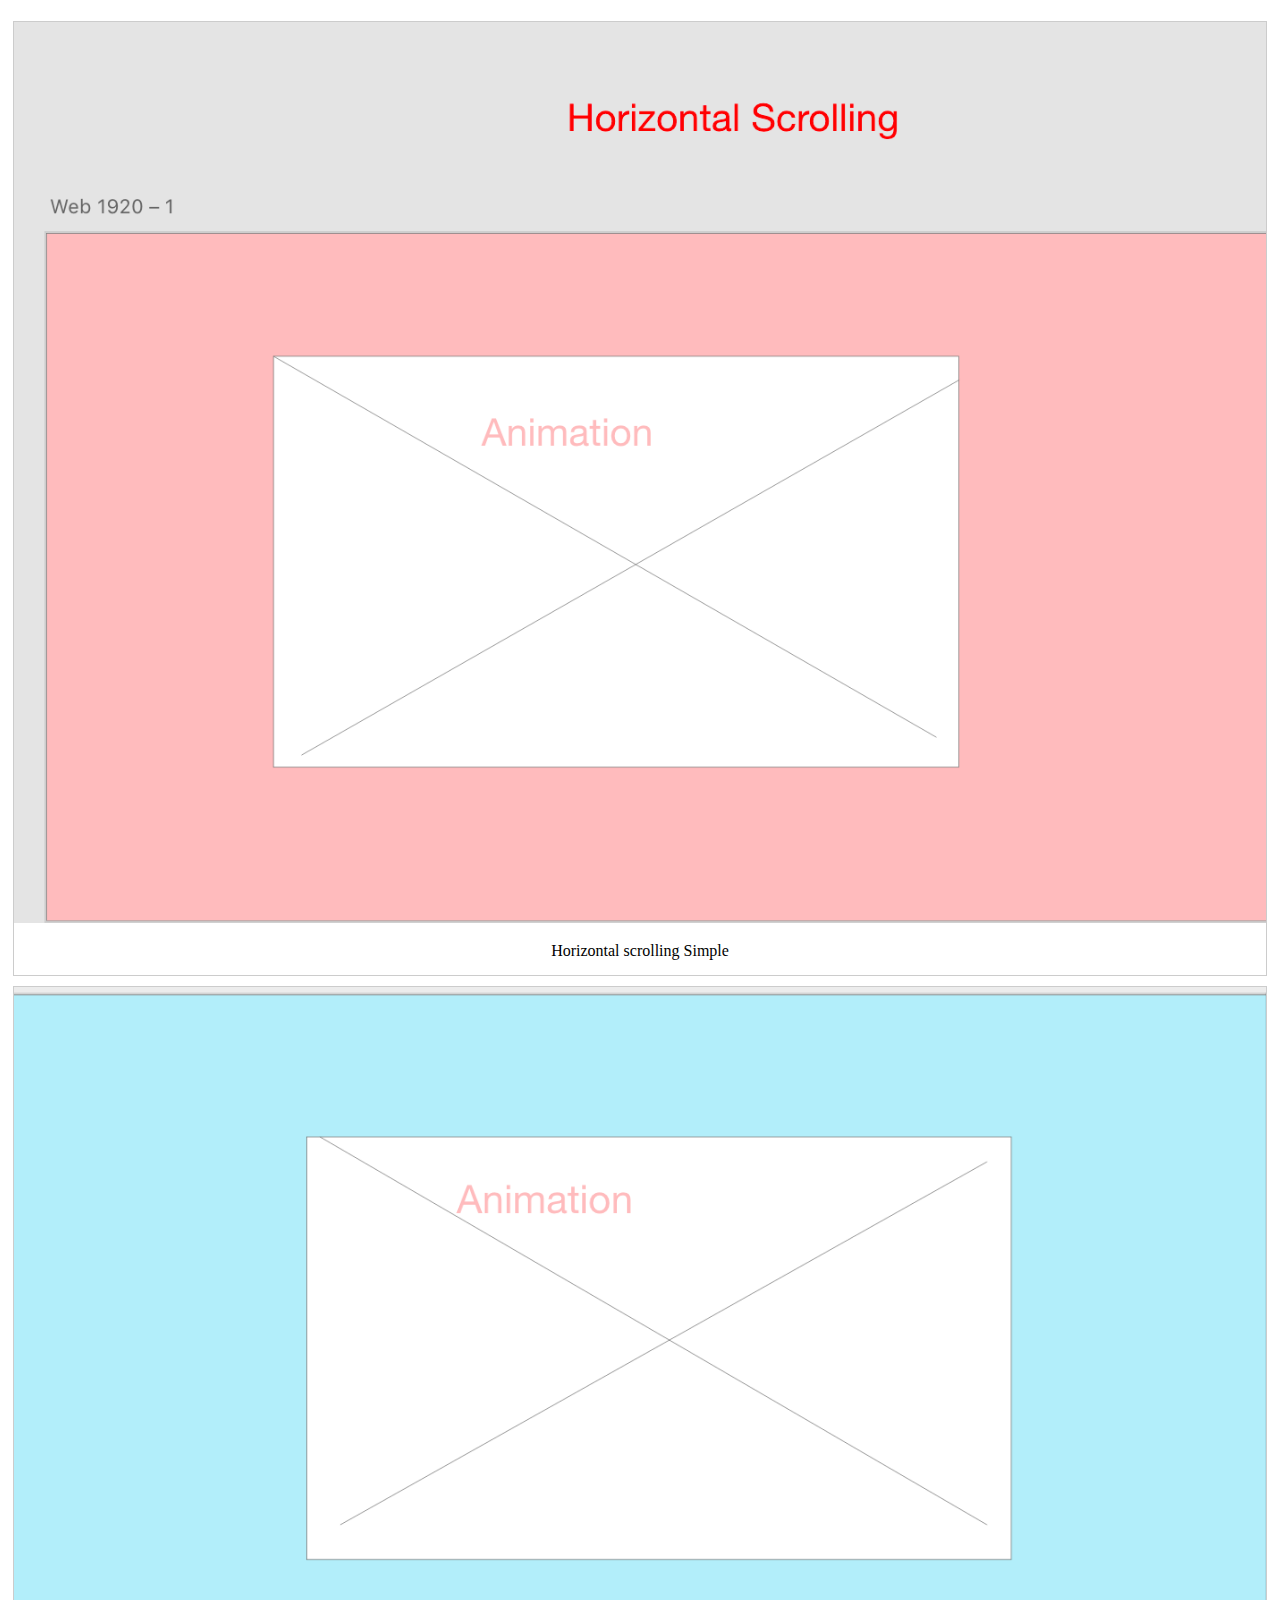
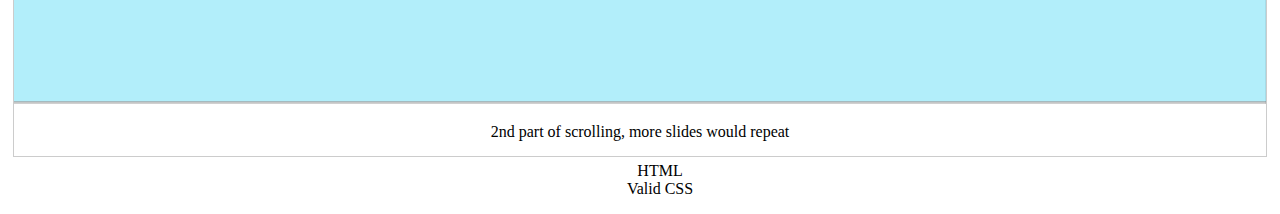
<file: des157-wi20/development/comp1/index.html>
<!DOCTYPE html>
<html>
<head>
<link href ="styles.css" rel="stylesheet" type="text/css">
</head>
<body>

<div class="gallery">
  <a target="_blank" href="a.png">
    <img src="a.png" alt="Part 1">
  </a>
  <div class="desc">Horizontal scrolling Simple</div>
</div>

<div class="gallery">
  <a target="_blank" href="b.png">
    <img src="b.png" alt="Sketch 2">
  </a>
  <div class="desc">2nd part of scrolling, more slides would repeat</div>
</div>


</body>

<footer>
  <ul>
    <li><a href="https://validator.w3.org/check?uri=referer">HTML</a></li>
    <li><a href="https://jigsaw.w3.org/css-validator/check/referer">Valid CSS</a></li>
  </ul>
  </footer>
</html>
</file>
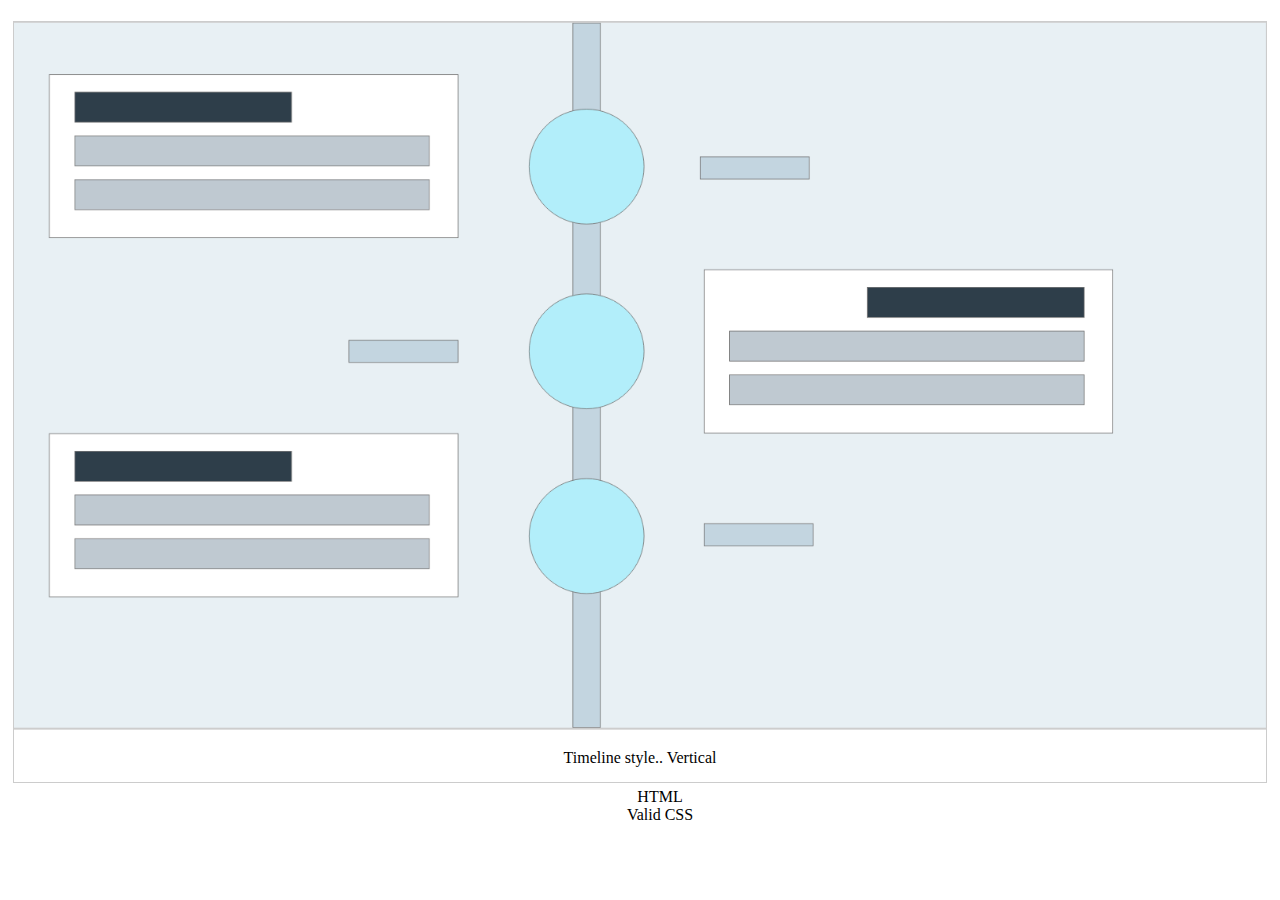
<file: des157-wi20/development/comp2/index.html>
<!DOCTYPE html>
<html>
<head>
<link href ="styles.css" rel="stylesheet" type="text/css">
</head>
<body>

<div class="gallery">
  <a target="_blank" href="comp2.png">
    <img src="comp2.png" alt="Design version 2">
  </a>
  <div class="desc">Timeline style.. Vertical</div>
</div>


</body>

<footer>
  <ul>
    <li><a href="https://validator.w3.org/check?uri=referer">HTML</a></li>
    <li><a href="https://jigsaw.w3.org/css-validator/check/referer">Valid CSS</a></li>
  </ul>
  </footer>
</html>
</file>
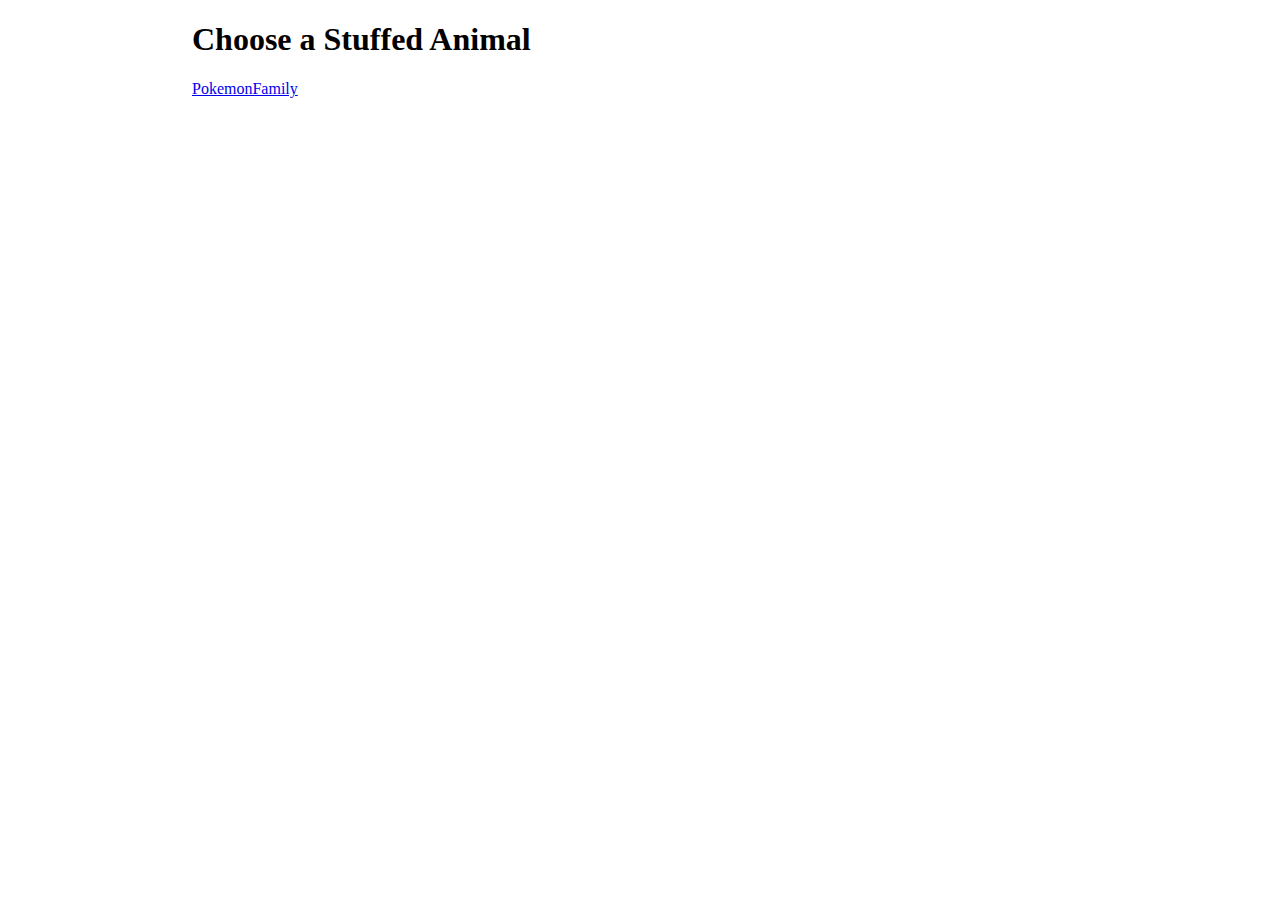
<file: des157-wi20/function-experiment.html>
<!doctype html>
<html>
<head>
<meta charset="UTF-8">
<title>Function Experiment</title>
<link href="styles.css" rel="stylesheet">
<meta name="viewport" content="width=device-width, initial-scale=1">

</head>

<body>

    <h1>Choose a Stuffed Animal</h1>
    <a href="https://prnt.sc/qvr219">PokemonFamily</a>

    <script>

        var plushFam = prompt('Type your Name','');
        var plush = ['wobbuffet','burmy','shellos','turtwig','chatot',
        'gengar','pichu','furret','starly','mimikyu','flareon','eevee','ivysaur',
        'murkrow'];
        
        
        function hello(plush){

        }

    function randomInt(min,max){
        return Math.floor( (max - min + 1) * Math.random()) + min;
}

        function pokemon(stuffies, poke){
            console.log(hello(stuffies));
            var randomPlush = poke[randomInt(0, poke.length - 1)];
                console.log(`${stuffies}, choose ${randomPlush}?`);
            
        }

        pokemon(plushFam, plush);

        var animal = prompt("please enter a number less than 999", "");

        if( parseInt(animal) < 999 ){
            console.log(`you have ${animal} plushies`);
        }
        else{ console.log("you have 0"); }
    </script>
</file>
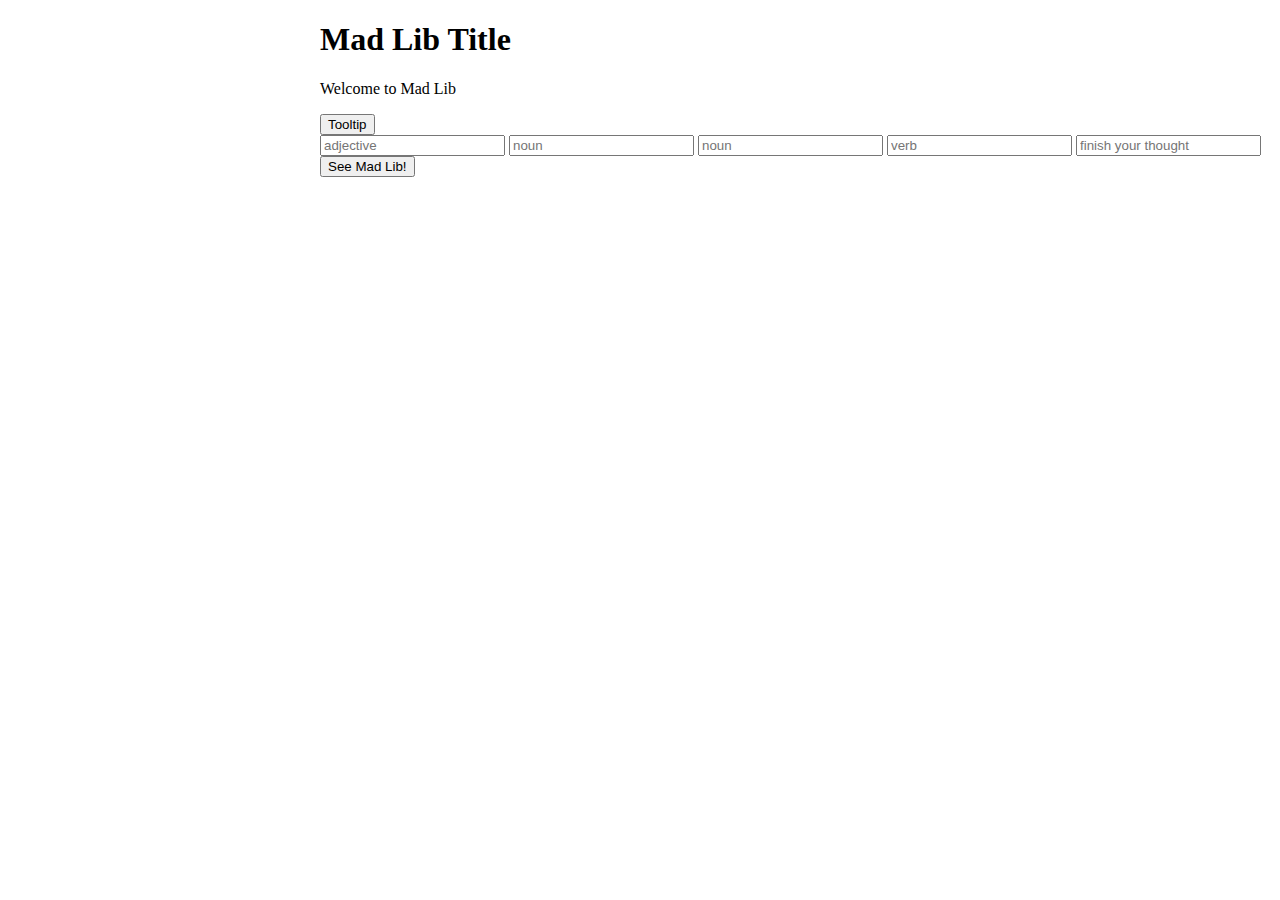
<file: des157-wi20/studio1/ml-template.html>
<!DOCTYPE html>
<html lang="en">
<head>
    <meta charset="UTF-8">
    <meta name="viewport" content="width=device-width, initial-scale=1.0">
    <meta http-equiv="X-UA-Compatible" content="ie=edge">
    <link rel="stylesheet" type="text/css" href="styles.css">
    
    <title>Madlibs</title>
</head>
<!--this is a JavaScript code to set timer for page refresh-->

<body onload = "JavaScript:AutoRefresh(20000);">
    
    <h1>Mad Lib Title</h1>
    <p>Welcome to Mad Lib</p>
    <button onclick="myFunction()">Tooltip</button>
    <form id="myForm" action="/action_page.php" onsubmit="return validateForm()" method="post">

            <input type="text" placeholder="adjective" id="adjective">
            <input type="text" placeholder="noun" id="noun1">
            <input type="text" placeholder="noun" id="noun2">
            <input type="text" placeholder="verb" id="verb">
            <input type="text" placeholder="finish your thought" name="pfyt" id="fyt">
            <input type="submit" value="See Mad Lib!">

    </form>

    <div class="invisible" id="madlib">
        <p> goes here 
        </p>
    </div>
    <script src="scripts.js"></script>

</body>
</html>
</file>
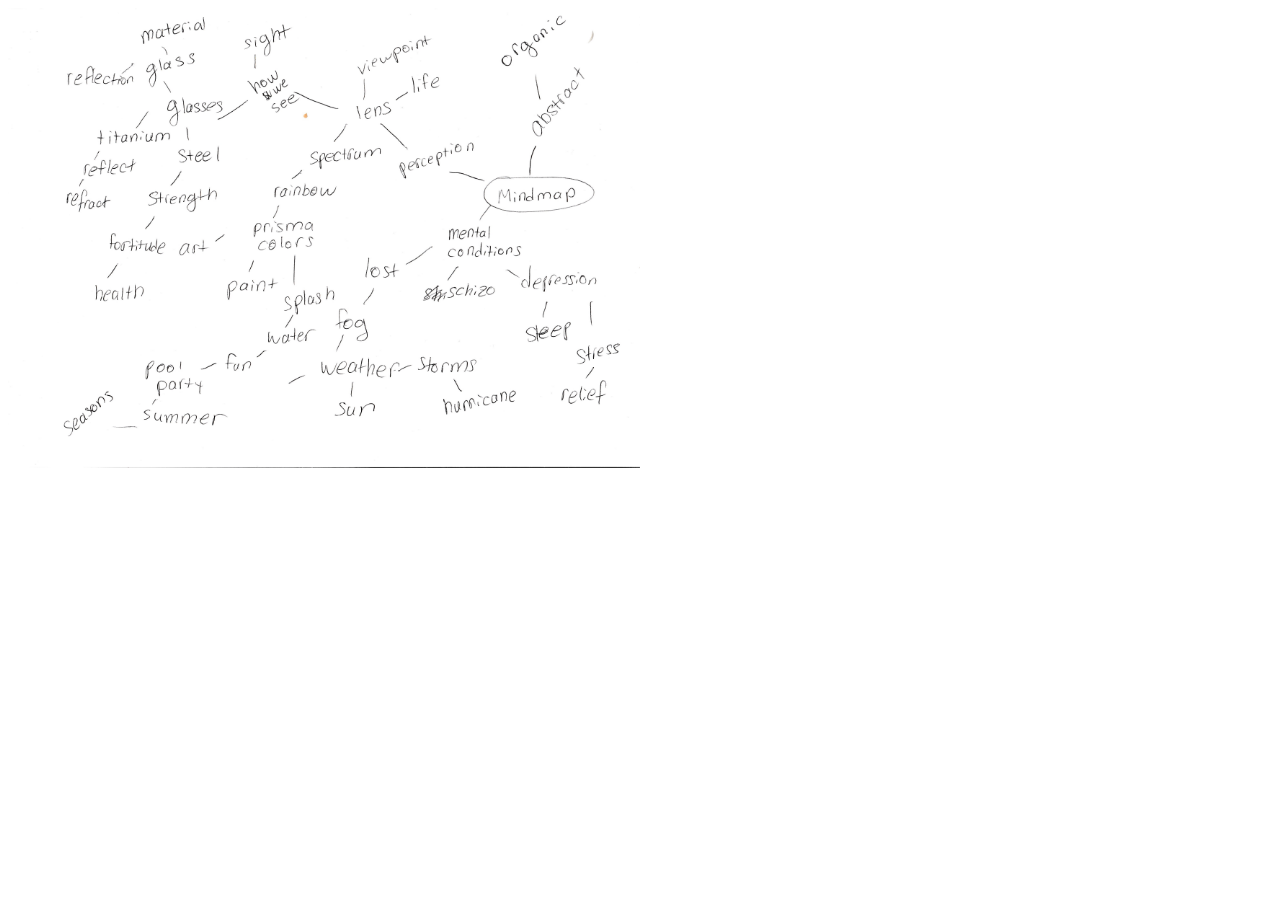
<file: des157-wi20/development/process/topic-brainstorm.html>
<!DOCTYPE html>
<html>
<head>
<title>Personal Brainstorm</title>
<link rel="stylesheet" href="styles.css">
</head>

<body>

    <img src="personalbrainstorm.jpeg" alt="Personal Brainstorm Sketch">

</body>

</html>
</file>
<file: des157-wi20/development/comp1/styles.css>
div.gallery {
  margin: 5px;
  border: 1px solid #ccc;
  float: left;

  text-align: center;
}

div.gallery:hover {
  border: 1px solid #777;
}

div.gallery img {
  width: 100%;
  height: auto;
}

div.desc {
  padding: 15px;
  text-align: center;
}

footer {
    text-align: center;
}

ul {
  list-style: none;
}

footer ul li a {
    text-decoration: none;
    color: black;
    list-style-type: none; 
}
</file>
<file: des157-wi20/development/comp2/styles.css>
div.gallery {
  margin: 5px;
  border: 1px solid #ccc;
  float: left;

  text-align: center;
}

div.gallery:hover {
  border: 1px solid #777;
}

div.gallery img {
  width: 100%;
  height: auto;
}

div.desc {
  padding: 15px;
  text-align: center;
}

footer {
    text-align: center;
}

ul {
  list-style: none;
}

footer ul li a {
    text-decoration: none;
    color: black;
    list-style-type: none; 
}
</file>
<file: des157-wi20/styles.css>
body{ 
    margin: auto;
    max-width: 100%;
    margin-left: 15%;
    border-spacing: 5%;
}

#mySketch { 
    height: 200px;
    box-sizing: border-box;
}

.column {
    float: left;
    width: 25%;
    padding: 20px;
    height: 300px; 
    text-align: center;
    margin-bottom: 1%;
    margin-right: 1%;
  }

  .column h2 {
    font-family: 'Montserrat', sans-serif;

  }
.column a {
    text-decoration: none;
    color: black;
    line-height: 2;
    font-family: 'Lato', sans-serif;
}

a:hover {
    color: white;
}

  .column h2 ul li {
    font-family: 'Montserrat', sans-serif;
  }

footer {
    float: none;
    margin-top: 60%;
    background-color: azure;
    overflow-x: hidden;
    margin-right: 13%;
    text-align: center;
    height: 50px;
}

footer a {
    text-decoration:none;
    color: black;
    margin-top: 10%;
}

footer a:hover {
    color: blue
}
</file>
<file: des157-wi20/studio1/styles.css>
body{
    margin-left: 25%;
}

input {display: inline;}
        .invisible { display: none;}
        .visible {
            display: block;
            position: absolute;
            top: 50px;
            left: 50px;
            width: 500px;
            padding: 20px;
            color: #fff;
            background-color: #666;
            margin-left: 25%;
            margin-top: 15%;
            text-align: center;
        }
</file>
<file: des157-wi20/development/process/styles.css>
img {

    width:50%

}
</file>
